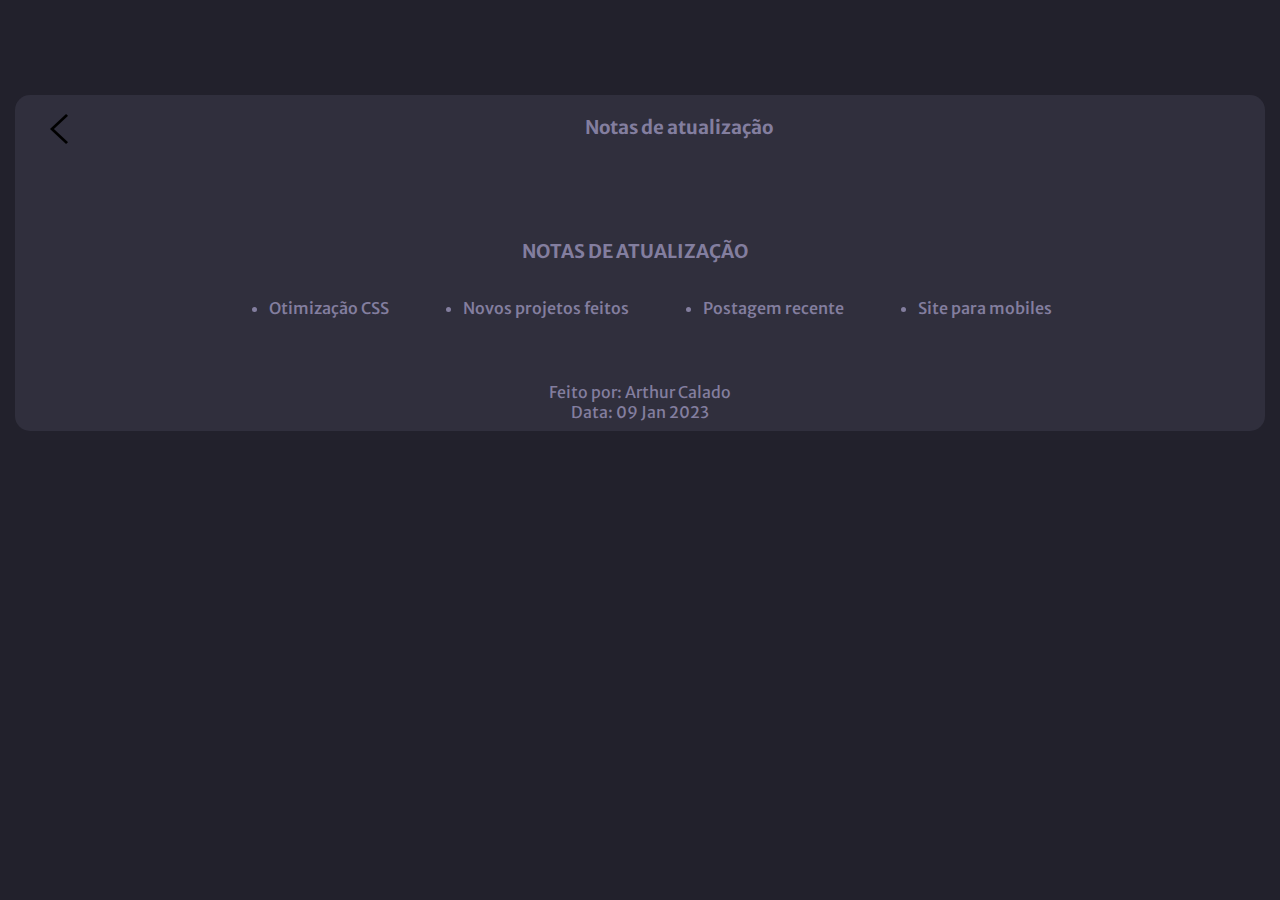
<file: posts/attsV1.html>
<!DOCTYPE html>
<html lang="en">
<head>
    <meta charset="UTF-8">
    <meta http-equiv="X-UA-Compatible" content="IE=edge">
    <meta name="viewport" content="width=device-width, initial-scale=1.0">
    <link rel="stylesheet" href="./poststyle.css">
    <link rel="preconnect" href="https://fonts.googleapis.com">
    <link rel="preconnect" href="https://fonts.gstatic.com" crossorigin>
    <link href="https://fonts.googleapis.com/css2?family=Merriweather+Sans:wght@400;500;700&display=swap" rel="stylesheet">
    <title>Melhores Tecnologias para DEVs</title>
</head>
<body>
    <div class="postContainerSite">
        <header>
            <div class="arrow">
                <a href="../index.html"><img src="../Images/left_arrow_icon.png" alt=""></a>
            </div>
            <h3 class="titlePost">Notas de atualização</h3>
        </header>

        <main class="mainPost">
            <article class="subArticle">
                <h3 class="subTopic centred">NOTAS DE ATUALIZAÇÃO</h3>
                <ul>
                    <li>
                        Otimização CSS
                    </li>

                    <li>
                        Novos projetos feitos
                    </li>

                    <li>
                        Postagem recente
                    </li>

                    <li>
                        Site para mobiles
                    </li>
                </ul>

                <p class="subtopic"></p>
            </article>
        </main>

        <footer>
            Feito por: Arthur Calado <br>
            Data: 09 Jan 2023
        </footer>
    </div>
    
</body>
</html>
</file>
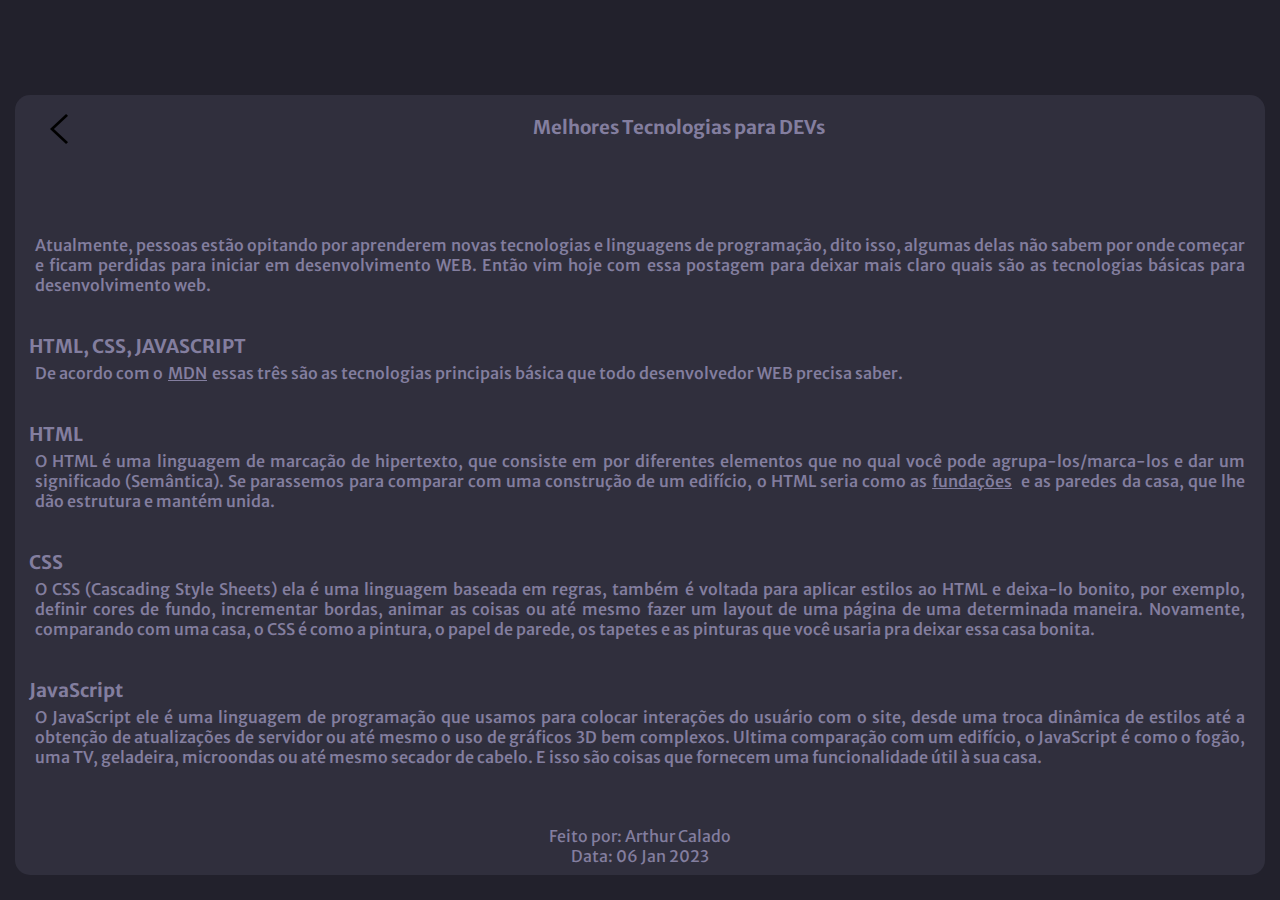
<file: posts/besttools.html>
<!DOCTYPE html>
<html lang="en">
<head>
    <meta charset="UTF-8">
    <meta http-equiv="X-UA-Compatible" content="IE=edge">
    <meta name="viewport" content="width=device-width, initial-scale=1.0">
    <link rel="stylesheet" href="./poststyle.css">
    <link rel="preconnect" href="https://fonts.googleapis.com">
    <link rel="preconnect" href="https://fonts.gstatic.com" crossorigin>
    <link href="https://fonts.googleapis.com/css2?family=Merriweather+Sans:wght@400;500;700&display=swap" rel="stylesheet">
    <title>Melhores Tecnologias para DEVs</title>
</head>
<body>
    <div class="postContainerSite">
        <header>
            <div class="arrow">
                <a href="../index.html"><img src="../Images/left_arrow_icon.png" alt=""></a>
            </div>
            <h3 class="titlePost">Melhores Tecnologias para DEVs</h3>
        </header>

        <main class="mainPost">
            <article>
                Atualmente, pessoas estão opitando por aprenderem novas tecnologias e linguagens de programação, dito isso, algumas delas não sabem por onde começar e ficam perdidas para iniciar em desenvolvimento WEB. Então vim hoje com essa postagem para deixar mais claro quais são as tecnologias básicas para desenvolvimento web.
            </article>

            <article class="subArticle">
                <h3 class="subTopic">HTML, CSS, JAVASCRIPT</h3>
                De acordo com o<a href="https://developer.mozilla.org/pt-BR/docs/Learn/Getting_started_with_the_web/The_web_and_web_standards" target="_blank" class="ask">MDN</a>essas três são as tecnologias principais básica que todo desenvolvedor WEB precisa saber.
            </article>

            <article>
                <h3 class="subTopic">HTML</h3>
                O HTML é uma linguagem de marcação de hipertexto, que consiste em por diferentes elementos que no qual você pode agrupa-los/marca-los e dar um significado (Semântica). Se parassemos para comparar com uma construção de um edifício, o HTML seria como as<a href="https://pointer.com.br/blog/fundacao-de-obra/#:~:text=A%20funda%C3%A7%C3%A3o%20(ou%20alicerce)%20serve,las%20ao%20solo%20com%20seguran%C3%A7a." target="_blank" class="ask">fundações</a> e as paredes da casa, que lhe dão estrutura e mantém unida.
            </article>

            <article>
                <h3 class="subTopic">CSS</h3>
                O CSS (Cascading Style Sheets) ela é uma linguagem baseada em regras, também é voltada para aplicar estilos ao HTML e deixa-lo bonito, por exemplo, definir cores de fundo, incrementar bordas, animar as coisas ou até mesmo fazer um layout de uma página de uma determinada maneira. Novamente, comparando com uma casa, o CSS é como a pintura, o papel de parede, os tapetes e as pinturas que você usaria pra deixar essa casa bonita.
            </article>

            <article>
                <h3 class="subTopic">JavaScript</h3>
                O JavaScript ele é uma linguagem de programação que usamos para colocar interações do usuário com o site, desde uma troca dinâmica de estilos até a obtenção de atualizações de servidor ou até mesmo o uso de gráficos 3D bem complexos. Ultima comparação com um edifício, o JavaScript é como o fogão, uma TV, geladeira, microondas ou até mesmo secador de cabelo. E isso são coisas que fornecem uma funcionalidade útil à sua casa.
            </article>
        </main>

        <footer>
            Feito por: Arthur Calado <br>
            Data: 06 Jan 2023
        </footer>
    </div>
    
</body>
</html>
</file>
<file: posts/poststyle.css>
*{
    margin: 5px;
    font-family: 'Merriweather Sans', sans-serif;
    color: #837E9F;
}

body{
    background-color: #22212C;
}

h3{
    font-weight: 700;
}

header{
    margin-top: 90px;
}

article{
    font-weight: 500;
    text-align: justify;
    margin-bottom: 10px;
}

footer{
    text-align: center;
    margin: auto;
    margin-top: 30px;
    padding: 9px;
    transition: 0.5s;
}

ul{
    display: flex;
    justify-content: center;
    align-items: center;
    gap: 4em;
}

/*Mechendo com postagens*/
.postContainerSite{
    border-radius: 15px;
    background-color: #302F3D;
}

.arrow{
    float: left;
}

.ask:hover{
    color: #836F7F;
}
.titlePost{
    display: flex;
    justify-content: center;
    align-items: center;
    height: 65px;
    width: 70vw;
    margin: auto;
}

.mainPost{
    margin-top: 60px;
    padding: 10px;
    
}

.subTopic{
    margin-top: 40px;
    margin-left: -6px;
    transition: 0.5s;
}

.centred{
    display: flex;
    margin-top: 10px;
    margin-bottom: 30px;
    justify-content: center;
    align-items: center;
}

@media (max-width: 720px){
    .titlePost{
        width: 200px;
    }

    ul{
        gap: 1em;
        flex-wrap: wrap;
    }
}

@media (max-width: 500px){
    .titlePost{
        width: 200px;
    }

    ul{
        gap: 0.3em;
        flex-wrap: wrap;
    }
}
</file>
